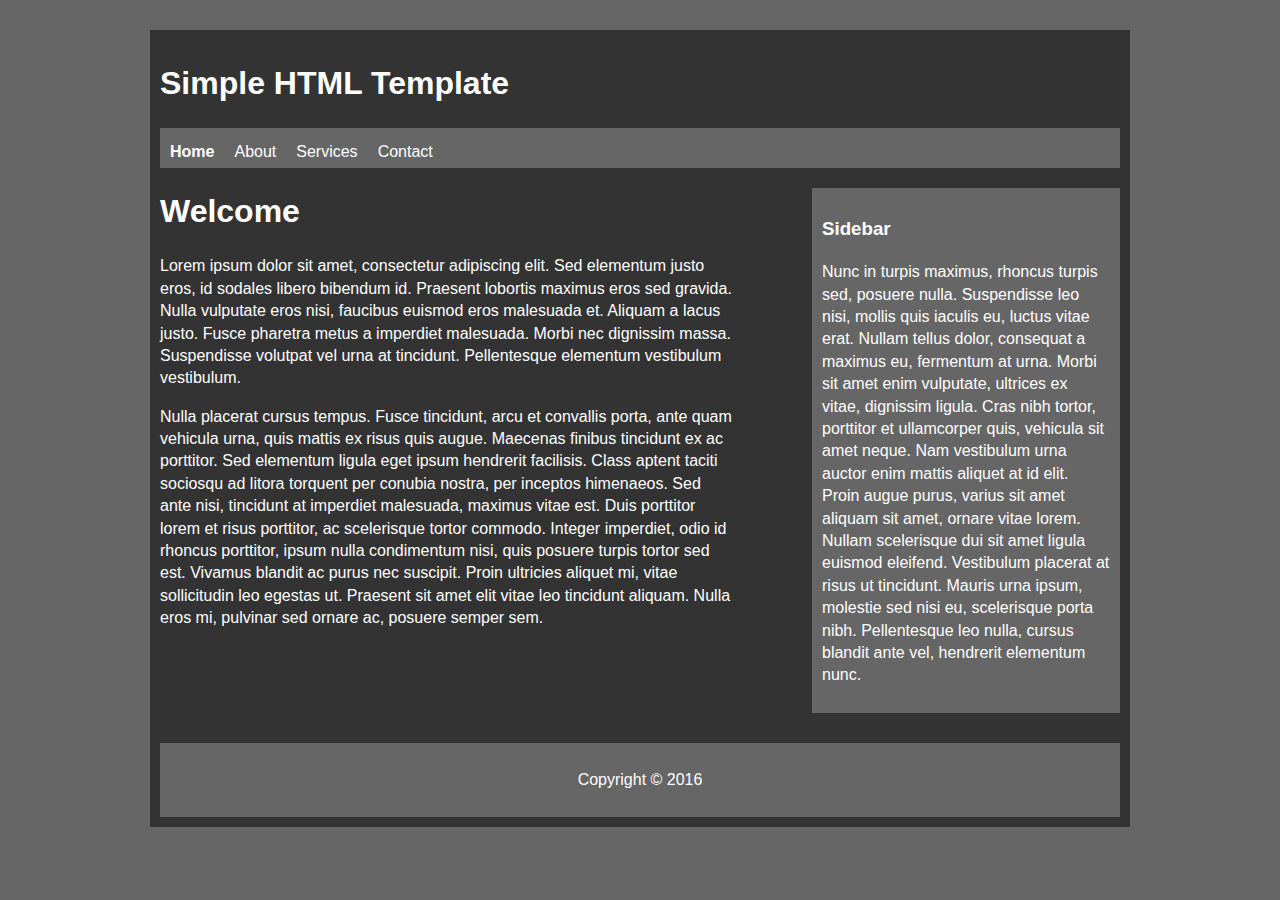
<file: index.html>
<!DOCTYPE html>
<html>
	<head>
		<title>Home | Simple HTML Template</title>
		<link rel="stylesheet" type="text/css" href="css/style.css">
	</head>
	<body>
		<div id="container">
			<div id="header">
				<h1>Simple HTML Template</h1>
			</div>

			<div id="nav">
				<ul>
					<li class="active"><a href="index.html">Home</a></li>
					<li><a href="about.html">About</a></li>
					<li><a href="services.html">Services</a></li>
					<li><a href="contact.html">Contact</a></li>
				</ul>
			</div>

			<div id="main">
				<h1>Welcome</h1>
				<p>
					Lorem ipsum dolor sit amet, consectetur adipiscing elit. Sed elementum justo eros, id sodales libero bibendum id. Praesent lobortis maximus eros sed gravida. Nulla vulputate eros nisi, faucibus euismod eros malesuada et. Aliquam a lacus justo. Fusce pharetra metus a imperdiet malesuada. Morbi nec dignissim massa. Suspendisse volutpat vel urna at tincidunt. Pellentesque elementum vestibulum vestibulum.
				</p>
				<p>
					Nulla placerat cursus tempus. Fusce tincidunt, arcu et convallis porta, ante quam vehicula urna, quis mattis ex risus quis augue. Maecenas finibus tincidunt ex ac porttitor. Sed elementum ligula eget ipsum hendrerit facilisis. Class aptent taciti sociosqu ad litora torquent per conubia nostra, per inceptos himenaeos. Sed ante nisi, tincidunt at imperdiet malesuada, maximus vitae est. Duis porttitor lorem et risus porttitor, ac scelerisque tortor commodo. Integer imperdiet, odio id rhoncus porttitor, ipsum nulla condimentum nisi, quis posuere turpis tortor sed est. Vivamus blandit ac purus nec suscipit. Proin ultricies aliquet mi, vitae sollicitudin leo egestas ut. Praesent sit amet elit vitae leo tincidunt aliquam. Nulla eros mi, pulvinar sed ornare ac, posuere semper sem.
				</p>
			</div>

			<div id="sidebar">
				<h3>Sidebar</h3>
				<p>
					Nunc in turpis maximus, rhoncus turpis sed, posuere nulla. Suspendisse leo nisi, mollis quis iaculis eu, luctus vitae erat. Nullam tellus dolor, consequat a maximus eu, fermentum at urna. Morbi sit amet enim vulputate, ultrices ex vitae, dignissim ligula. Cras nibh tortor, porttitor et ullamcorper quis, vehicula sit amet neque. Nam vestibulum urna auctor enim mattis aliquet at id elit. Proin augue purus, varius sit amet aliquam sit amet, ornare vitae lorem. Nullam scelerisque dui sit amet ligula euismod eleifend. Vestibulum placerat at risus ut tincidunt. Mauris urna ipsum, molestie sed nisi eu, scelerisque porta nibh. Pellentesque leo nulla, cursus blandit ante vel, hendrerit elementum nunc.
				</p>
			</div>

			<div class="clr"></div>
			<div id="footer">
				<p>Copyright &copy; 2016</p>
			</div>
		</div>	
	</body>
</html>
</file>
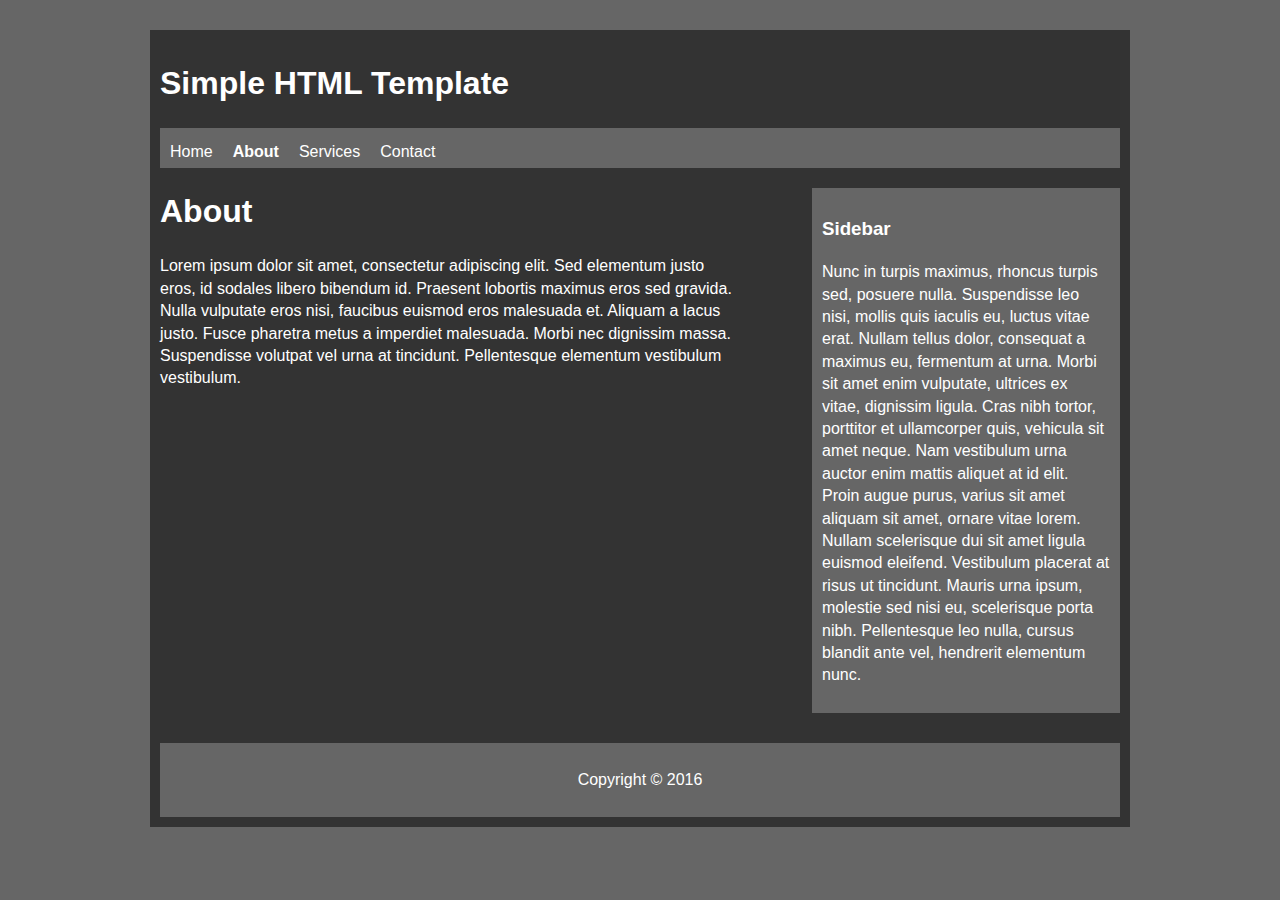
<file: about.html>
<!DOCTYPE html>
<html>
	<head>
		<title>About | Simple HTML Template</title>
		<link rel="stylesheet" type="text/css" href="css/style.css">
	</head>
	<body>
		<div id="container">
			<div id="header">
				<h1>Simple HTML Template</h1>
			</div>

			<div id="nav">
				<ul>
					<li><a href="index.html">Home</a></li>
					<li class="active"><a href="about.html">About</a></li>
					<li><a href="services.html">Services</a></li>
					<li><a href="contact.html">Contact</a></li>
				</ul>
			</div>

			<div id="main">
				<h1>About</h1>
				<p>
					Lorem ipsum dolor sit amet, consectetur adipiscing elit. Sed elementum justo eros, id sodales libero bibendum id. Praesent lobortis maximus eros sed gravida. Nulla vulputate eros nisi, faucibus euismod eros malesuada et. Aliquam a lacus justo. Fusce pharetra metus a imperdiet malesuada. Morbi nec dignissim massa. Suspendisse volutpat vel urna at tincidunt. Pellentesque elementum vestibulum vestibulum.
				</p>
			</div>

			<div id="sidebar">
				<h3>Sidebar</h3>
				<p>
					Nunc in turpis maximus, rhoncus turpis sed, posuere nulla. Suspendisse leo nisi, mollis quis iaculis eu, luctus vitae erat. Nullam tellus dolor, consequat a maximus eu, fermentum at urna. Morbi sit amet enim vulputate, ultrices ex vitae, dignissim ligula. Cras nibh tortor, porttitor et ullamcorper quis, vehicula sit amet neque. Nam vestibulum urna auctor enim mattis aliquet at id elit. Proin augue purus, varius sit amet aliquam sit amet, ornare vitae lorem. Nullam scelerisque dui sit amet ligula euismod eleifend. Vestibulum placerat at risus ut tincidunt. Mauris urna ipsum, molestie sed nisi eu, scelerisque porta nibh. Pellentesque leo nulla, cursus blandit ante vel, hendrerit elementum nunc.
				</p>
			</div>

			<div class="clr"></div>
			<div id="footer">
				<p>Copyright &copy; 2016</p>
			</div>
		</div>	
	</body>
</html>
</file>
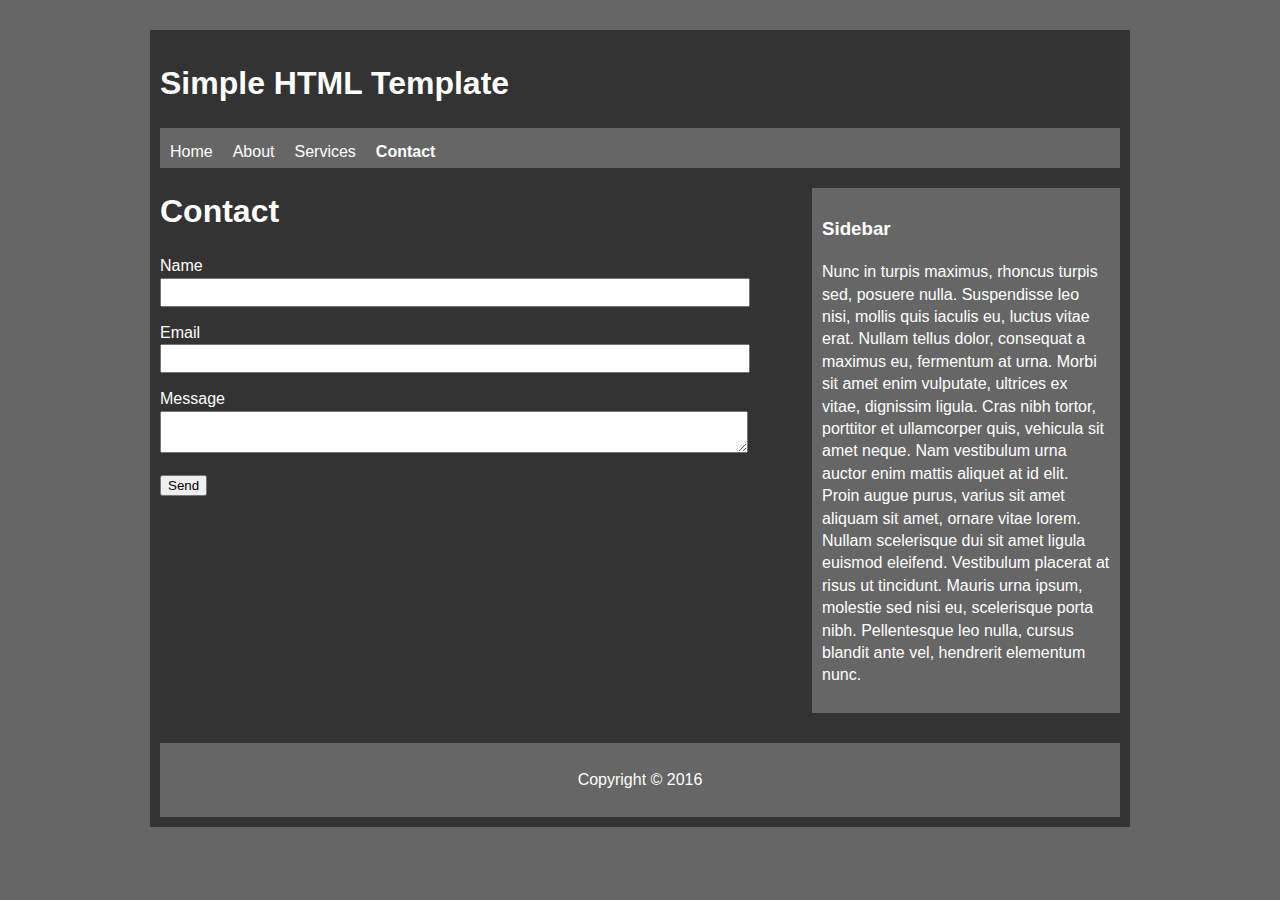
<file: contact.html>
<!DOCTYPE html>
<html>
	<head>
		<title>Contact | Simple HTML Template</title>
		<link rel="stylesheet" type="text/css" href="css/style.css">
	</head>
	<body>
		<div id="container">
			<div id="header">
				<h1>Simple HTML Template</h1>
			</div>

			<div id="nav">
				<ul>
					<li><a href="index.html">Home</a></li>
					<li><a href="about.html">About</a></li>
					<li><a href="services.html">Services</a></li>
					<li class="active"><a href="contact.html">Contact</a></li>
				</ul>
			</div>

			<div id="main">
				<h1>Contact</h1>
				<form>
					<div>
						<label>Name</label><br>
						<input type="text" name="name">
					</div>
					<div>
						<label>Email</label><br>
						<input type="Email" name="Email">
					</div>
					<div>
						<label>Message</label><br>
						<textarea name="name"></textarea>
					</div>
					<button type="submit">Send</button>
				</form>
			</div>

			<div id="sidebar">
				<h3>Sidebar</h3>
				<p>
					Nunc in turpis maximus, rhoncus turpis sed, posuere nulla. Suspendisse leo nisi, mollis quis iaculis eu, luctus vitae erat. Nullam tellus dolor, consequat a maximus eu, fermentum at urna. Morbi sit amet enim vulputate, ultrices ex vitae, dignissim ligula. Cras nibh tortor, porttitor et ullamcorper quis, vehicula sit amet neque. Nam vestibulum urna auctor enim mattis aliquet at id elit. Proin augue purus, varius sit amet aliquam sit amet, ornare vitae lorem. Nullam scelerisque dui sit amet ligula euismod eleifend. Vestibulum placerat at risus ut tincidunt. Mauris urna ipsum, molestie sed nisi eu, scelerisque porta nibh. Pellentesque leo nulla, cursus blandit ante vel, hendrerit elementum nunc.
				</p>
			</div>

			<div class="clr"></div>
			<div id="footer">
				<p>Copyright &copy; 2016</p>
			</div>
		</div>	
	</body>
</html>
</file>
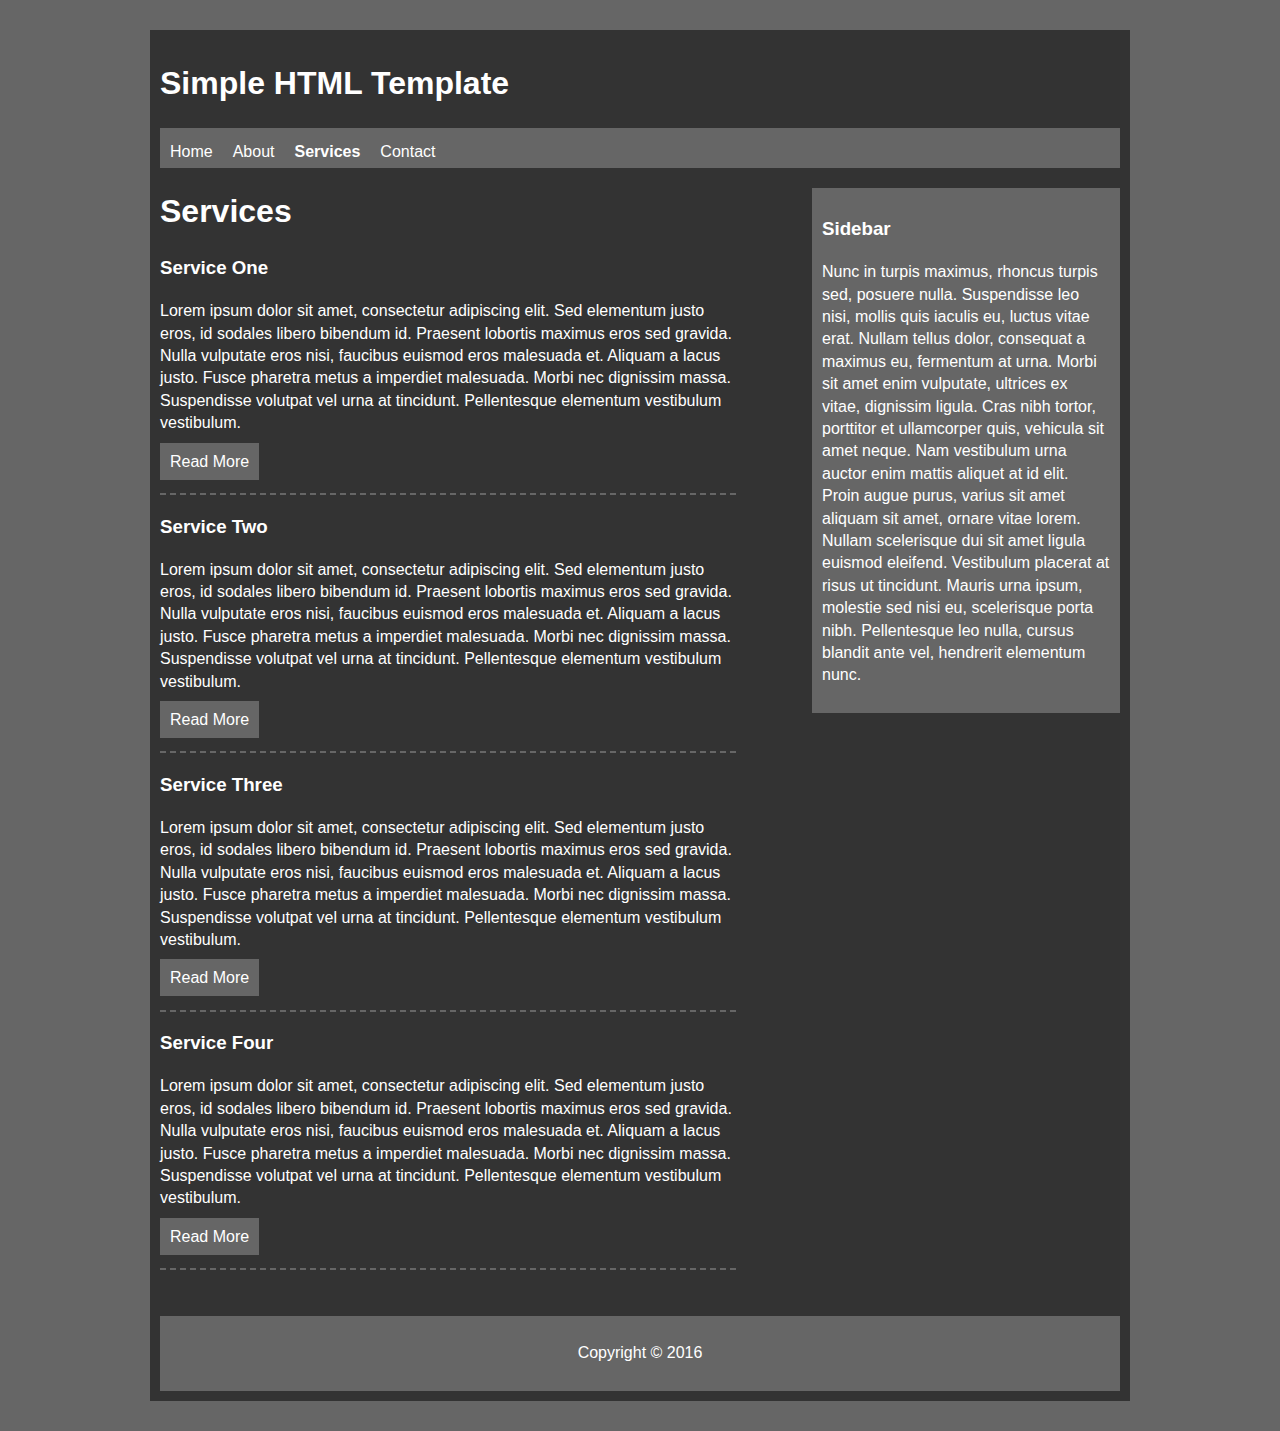
<file: services.html>
<!DOCTYPE html>
<html>
	<head>
		<title>Services | Simple HTML Template</title>
		<link rel="stylesheet" type="text/css" href="css/style.css">
	</head>
	<body>
		<div id="container">
			<div id="header">
				<h1>Simple HTML Template</h1>
			</div>

			<div id="nav">
				<ul>
					<li><a href="index.html">Home</a></li>
					<li><a href="about.html">About</a></li>
					<li class="active"><a href="services.html">Services</a></li>
					<li><a href="contact.html">Contact</a></li>
				</ul>
			</div>

			<div id="main">
				<h1>Services</h1>
				<ul class="services">
					<li>
						<h3>Service One</h3>
						<p>
							Lorem ipsum dolor sit amet, consectetur adipiscing elit. Sed elementum justo eros, id sodales libero bibendum id. Praesent lobortis maximus eros sed gravida. Nulla vulputate eros nisi, faucibus euismod eros malesuada et. Aliquam a lacus justo. Fusce pharetra metus a imperdiet malesuada. Morbi nec dignissim massa. Suspendisse volutpat vel urna at tincidunt. Pellentesque elementum vestibulum vestibulum.
						</p>
						<a href="#"> Read More </a>
					</li>
					<li>
						<h3>Service Two</h3>
						<p>
							Lorem ipsum dolor sit amet, consectetur adipiscing elit. Sed elementum justo eros, id sodales libero bibendum id. Praesent lobortis maximus eros sed gravida. Nulla vulputate eros nisi, faucibus euismod eros malesuada et. Aliquam a lacus justo. Fusce pharetra metus a imperdiet malesuada. Morbi nec dignissim massa. Suspendisse volutpat vel urna at tincidunt. Pellentesque elementum vestibulum vestibulum.
						</p>
						<a href="#"> Read More </a>
					</li>
					<li>
						<h3>Service Three</h3>
						<p>
							Lorem ipsum dolor sit amet, consectetur adipiscing elit. Sed elementum justo eros, id sodales libero bibendum id. Praesent lobortis maximus eros sed gravida. Nulla vulputate eros nisi, faucibus euismod eros malesuada et. Aliquam a lacus justo. Fusce pharetra metus a imperdiet malesuada. Morbi nec dignissim massa. Suspendisse volutpat vel urna at tincidunt. Pellentesque elementum vestibulum vestibulum.
						</p>
						<a href="#"> Read More </a>
					</li>
					<li>
						<h3>Service Four</h3>
						<p>
							Lorem ipsum dolor sit amet, consectetur adipiscing elit. Sed elementum justo eros, id sodales libero bibendum id. Praesent lobortis maximus eros sed gravida. Nulla vulputate eros nisi, faucibus euismod eros malesuada et. Aliquam a lacus justo. Fusce pharetra metus a imperdiet malesuada. Morbi nec dignissim massa. Suspendisse volutpat vel urna at tincidunt. Pellentesque elementum vestibulum vestibulum.
						</p>
						<a href="#"> Read More </a>
					</li>
				</ul>
			</div>

			<div id="sidebar">
				<h3>Sidebar</h3>
				<p>
					Nunc in turpis maximus, rhoncus turpis sed, posuere nulla. Suspendisse leo nisi, mollis quis iaculis eu, luctus vitae erat. Nullam tellus dolor, consequat a maximus eu, fermentum at urna. Morbi sit amet enim vulputate, ultrices ex vitae, dignissim ligula. Cras nibh tortor, porttitor et ullamcorper quis, vehicula sit amet neque. Nam vestibulum urna auctor enim mattis aliquet at id elit. Proin augue purus, varius sit amet aliquam sit amet, ornare vitae lorem. Nullam scelerisque dui sit amet ligula euismod eleifend. Vestibulum placerat at risus ut tincidunt. Mauris urna ipsum, molestie sed nisi eu, scelerisque porta nibh. Pellentesque leo nulla, cursus blandit ante vel, hendrerit elementum nunc.
				</p>
			</div>

			<div class="clr"></div>
			<div id="footer">
				<p>Copyright &copy; 2016</p>
			</div>
		</div>	
	</body>
</html>
</file>
<file: css/style.css>
body{
	background: #666;
	color: #fff;
	font-family: arial;
	line-height: 1.4;
}

a{
	color: #fff;
	text-decoration: none;
}

ul{
	padding: 0;
}

.clr{
	clear: both;
}

#container{
	background: #333;
	width: 960px;
	margin: 30px auto;
	overflow: hidden;
	padding: 10px;
}

#nav{
	height: 40px;
	background: #666;
}

#nav ul{
	padding-top: 13px;
	padding-left: 10px;
}

#nav li{
	list-style: none;
	float: left;
	padding-right: 20px;
}

#nav .active{
	font-weight: bold;
	color: #000;
}

#main {
	float: left;
	width: 60%;
}

#sidebar{
	float: right;
	width: 30%;
	background: #666;
	margin-top: 20px;
	padding: 10px;
}

#footer{
	text-align:center;
	padding: 10px;
	background: #666;
	margin-top: 30px;
}

.services li{
	border-bottom: 2px #666 dashed;
	padding-bottom: 20px; 
}

.services a{
	background: #666;
	padding: 10px;
}

input, textarea{
	width: 100%;
	padding: 5px;
	margin-bottom: 15px;
}
</file>
